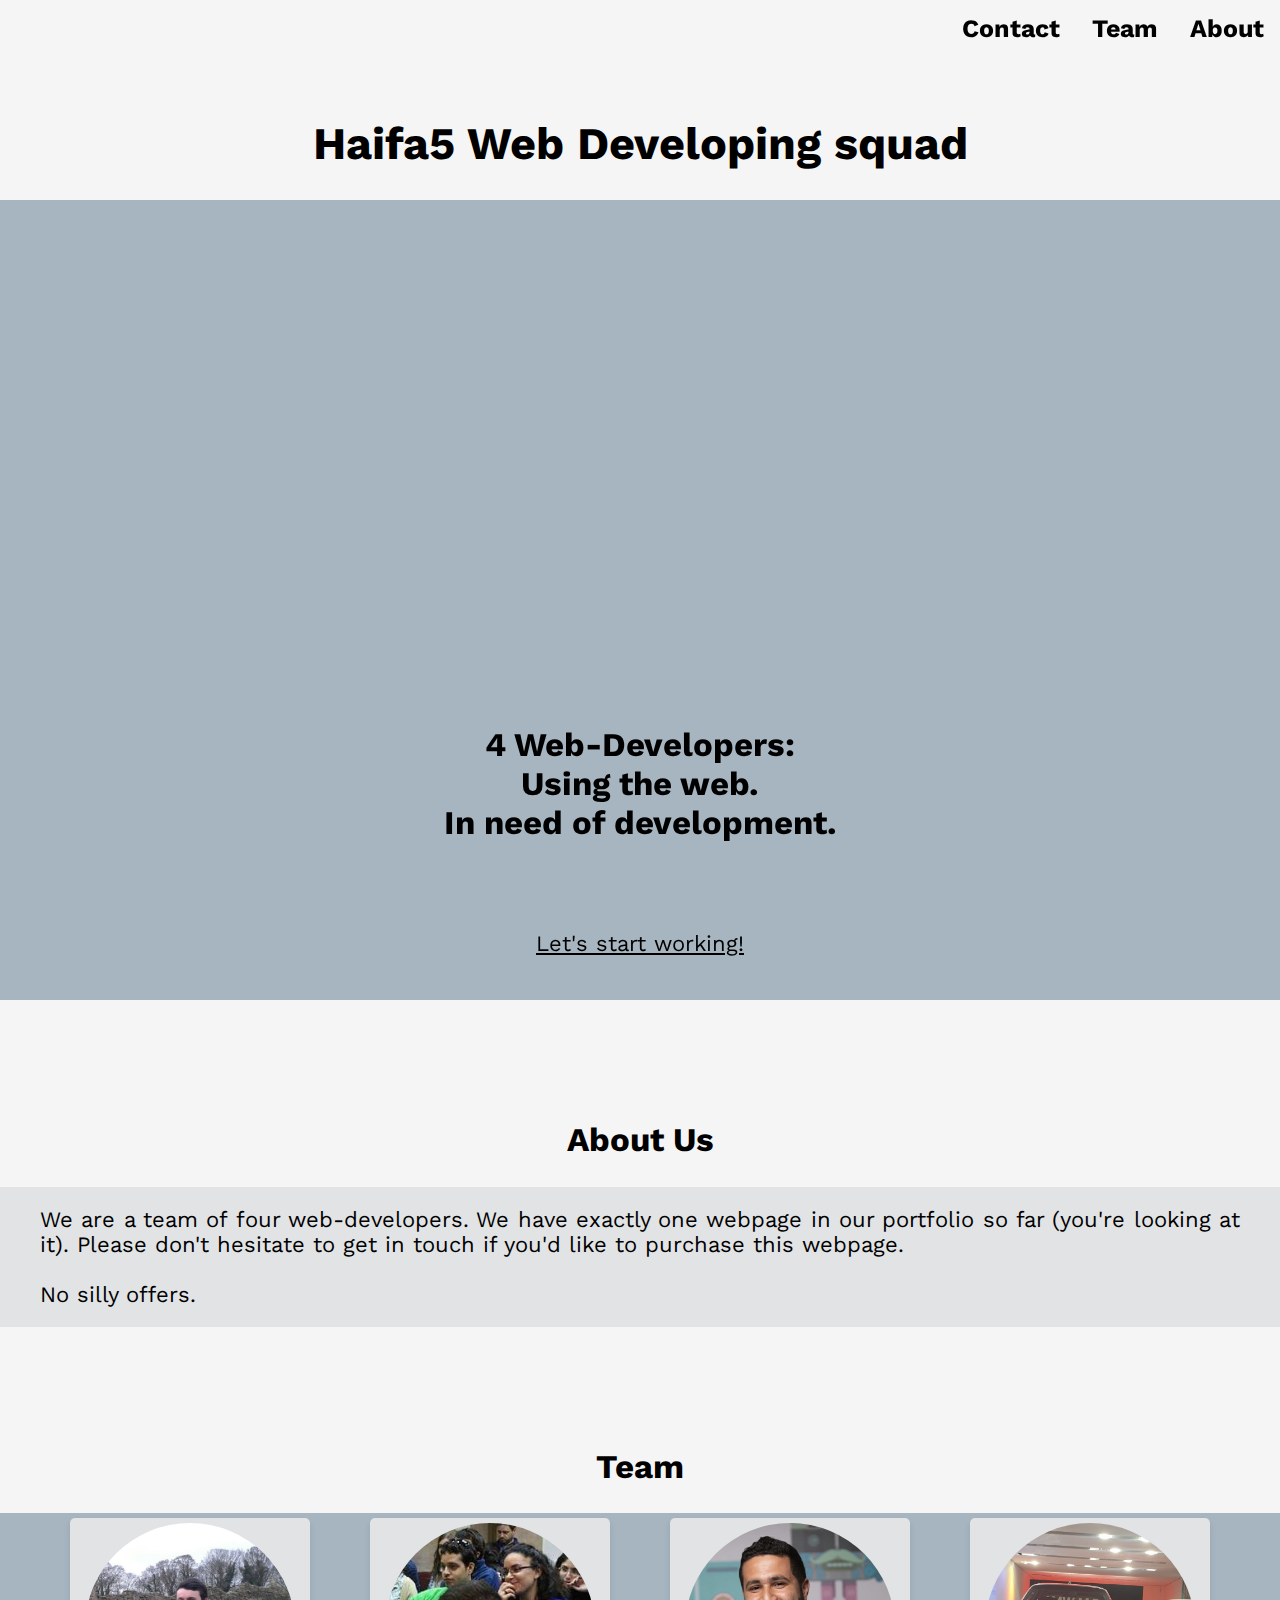
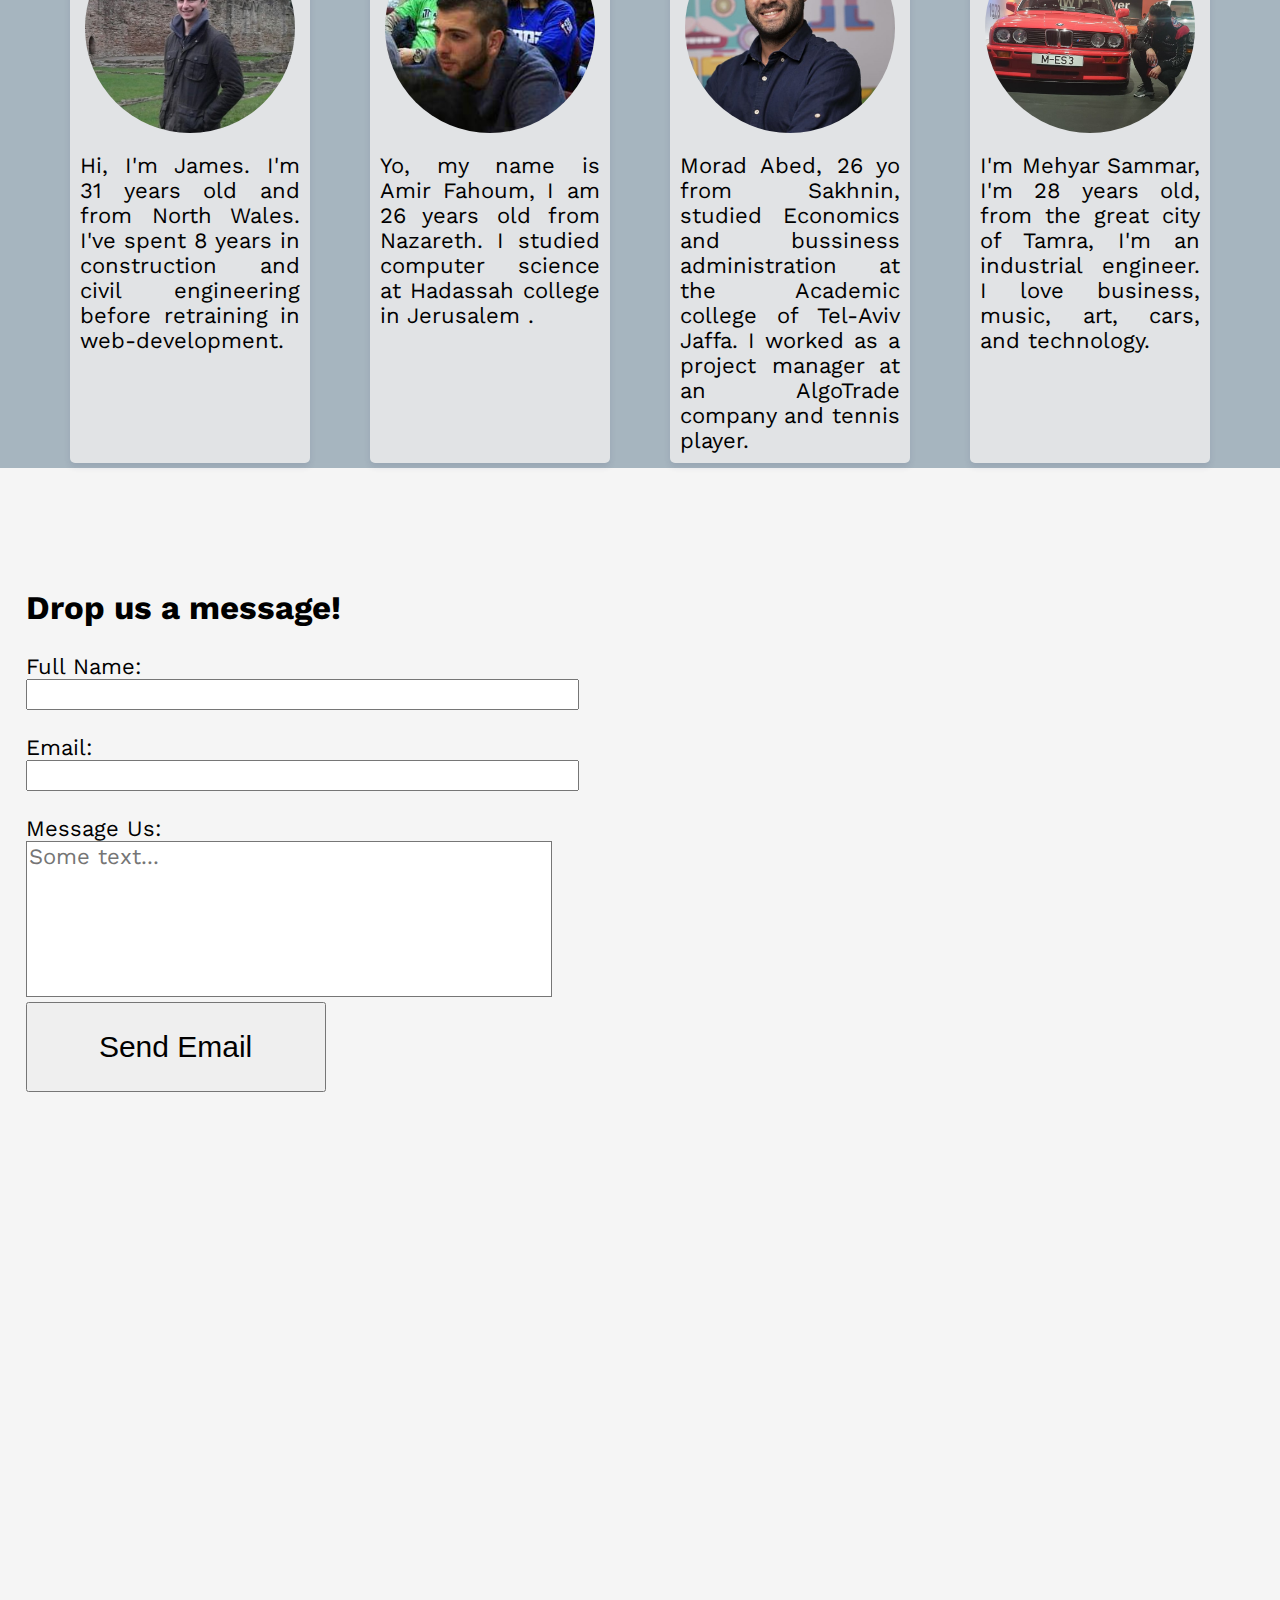
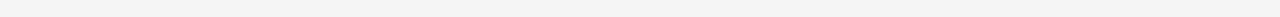
<file: index.html>
<!DOCTYPE html>
<html lang="en">

<head>
    <meta charset="UTF-8">
    <meta name="viewport" content="width=device-width, initial-scale=1.0">
    <title>Document</title>
    <link rel="stylesheet" href="css/haifa5.css">
    <link rel="stylesheet" href="css/navbarstyle.css">
    <link rel="stylesheet" href="css/team.css">
    <link rel="stylesheet" href="css/general.css">
    <link rel="stylesheet" href="css/contact.css">
    <link rel="stylesheet" href="css/about.css">

    <link href='https://fonts.googleapis.com/css?family=Work Sans' rel='stylesheet'>

</head>

<body>
    

    <h1 class="abouth1"> Haifa5 Web Developing squad</h1>  

    <section class="hero"> 
   
        <div class="blurcontainer">
            <h2 class="abouth2">4 Web-Developers: <br>Using the web. <br>In need of development.</h2>
            <a href="#contact" class="contactbutton"> Let's start working!</a>
        </div>  
    </section>  
                
    <h2 id="about">About Us</h2>
    <section class="about">
        <p class="text-container">We are a team of four web-developers. We have exactly one webpage in our portfolio so far (you're looking at it). Please don't hesitate to get in touch if you'd like to purchase this webpage. <br><br>No silly offers.</p>
    </section>  

    <h2 id="team">Team</h2>


    <section>
        <div class="team" id="slider">
            <figure>
                <div class="member red">
                    <img src="img/james.jpg" alt="">
                    <p>Hi, I'm James. I'm 31 years old and from North Wales. I've spent 8 years in construction and civil engineering before retraining in web-development.</p>
                </div>
                <div class="member blue">
                    <img src="img/emir.jpg" alt="">
                    <p>Yo, my name is Amir Fahoum, I am 26 years old  from Nazareth. I studied  computer science at Hadassah college in Jerusalem .</p>
                </div>
                <div class="member green">
                    <img src="img/morad.jpg" alt="">
                    <p>Morad Abed, 26 yo from Sakhnin, studied Economics and bussiness administration at the Academic college of Tel-Aviv Jaffa.
                        I worked as a project manager at  an AlgoTrade company and tennis player.</p>
                </div>
                <div class="member">
                    <img src="img/mehiar.jpg" alt="">
                    <p>I'm Mehyar Sammar, I'm 28 years old, from the great city of Tamra, I'm an industrial engineer.
                        I love business, music, art, cars, and technology.</p>
                </div>
            </figure>
        </div>
    </section>    



    <section class="contactform">
            <h2 id="contact"> Drop us a message!</h2>
            <form class="formstyle" method="POST" action="mailto:morad890@gmail.com">
                <label  id="labels" for="fname">Full Name:</label><br>
                <input  id="labels"  type="text"  name="fname" class="inputbox" size="50" ><br><br>
                <label id="labels"  for="email">Email:</label><br>
                <input  id="labels" type="text"  name="email" class="inputbox" size="50"><br><br>
                    <label for="Msg">Message Us:</label><br>
                    <textarea style="width: 520px;" placeholder="Some text..."></textarea>   
                <br><input id="sub" type="submit" value="Send Email"><br><br>
            </form>
        </div>
    </section>

    <ul class="nav">
        <li><a href="#about">About</a> </li>
        <li><a href="#team">Team</a> </li>
        <li><a href="#contact">Contact </a> </li>
        
      
    </ul>

</body>

</html>
</file>
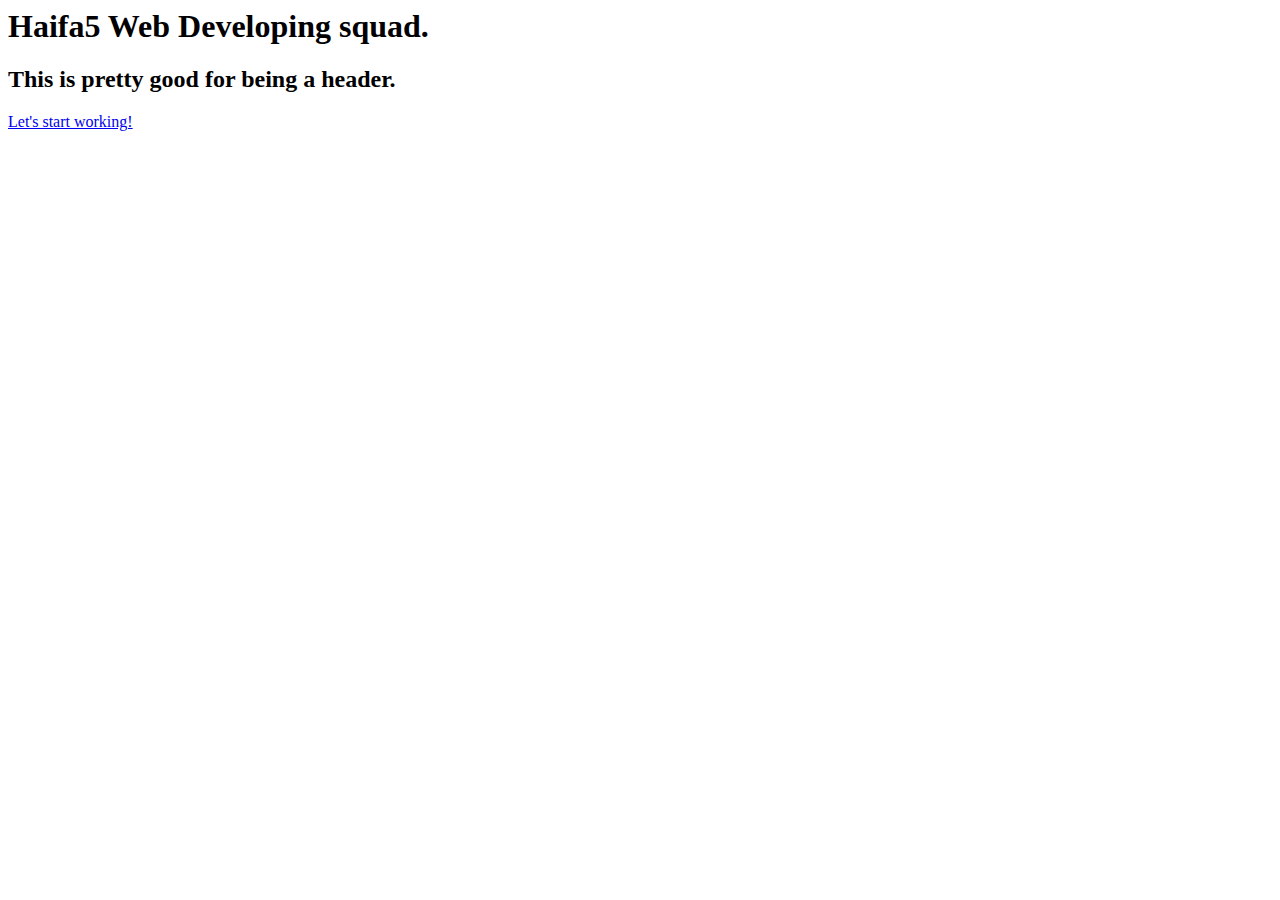
<file: About.html>
<head>
    <title> About us</title> 
</head>
    <div class= "maincontainer">
        <body>
            <section class="hero">
                <div class="hero-inner">
                    <h1> Haifa5 Web Developing squad.</h1> 
                    <h2> This is pretty good for being a header.</h2>
                    <a href=".contact"> Let's start working!</a>
                </div>
            </section>
        </body>
     </div>
</file>
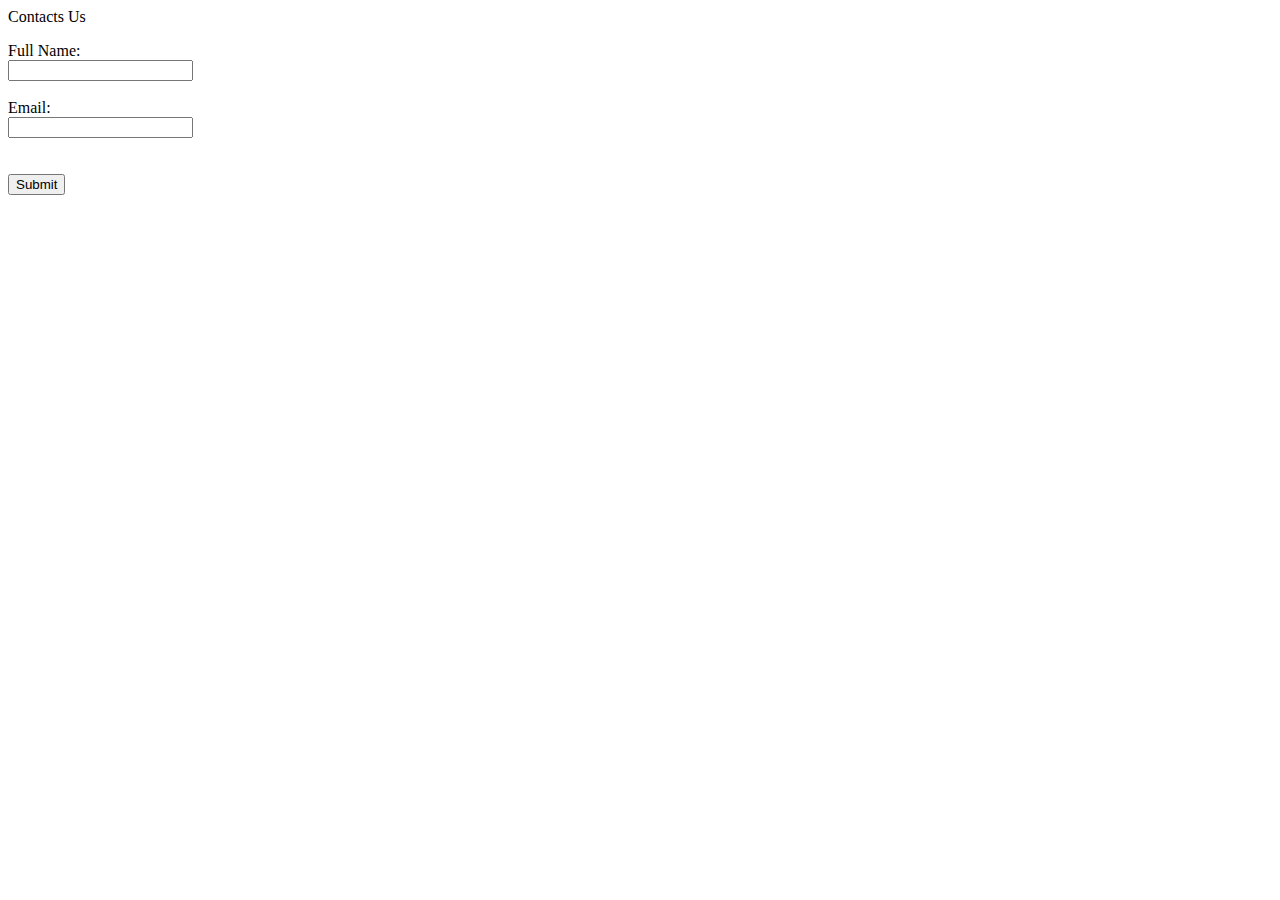
<file: Contact.html>
<html>
    <body>
            <p class ="titlestyle contact"> Contacts Us </p>
            <form class="formstyle"> 
                <label for="fname">Full Name:</label><br>
                <input type="text" id="fname" name="fname"><br><br>
                <label for="email">Email:</label><br>
                <input type="text" id="email" name="email"><br><br>
                <br><input type="submit" value="Submit">
            </form>
    </body>
</html>
</file>
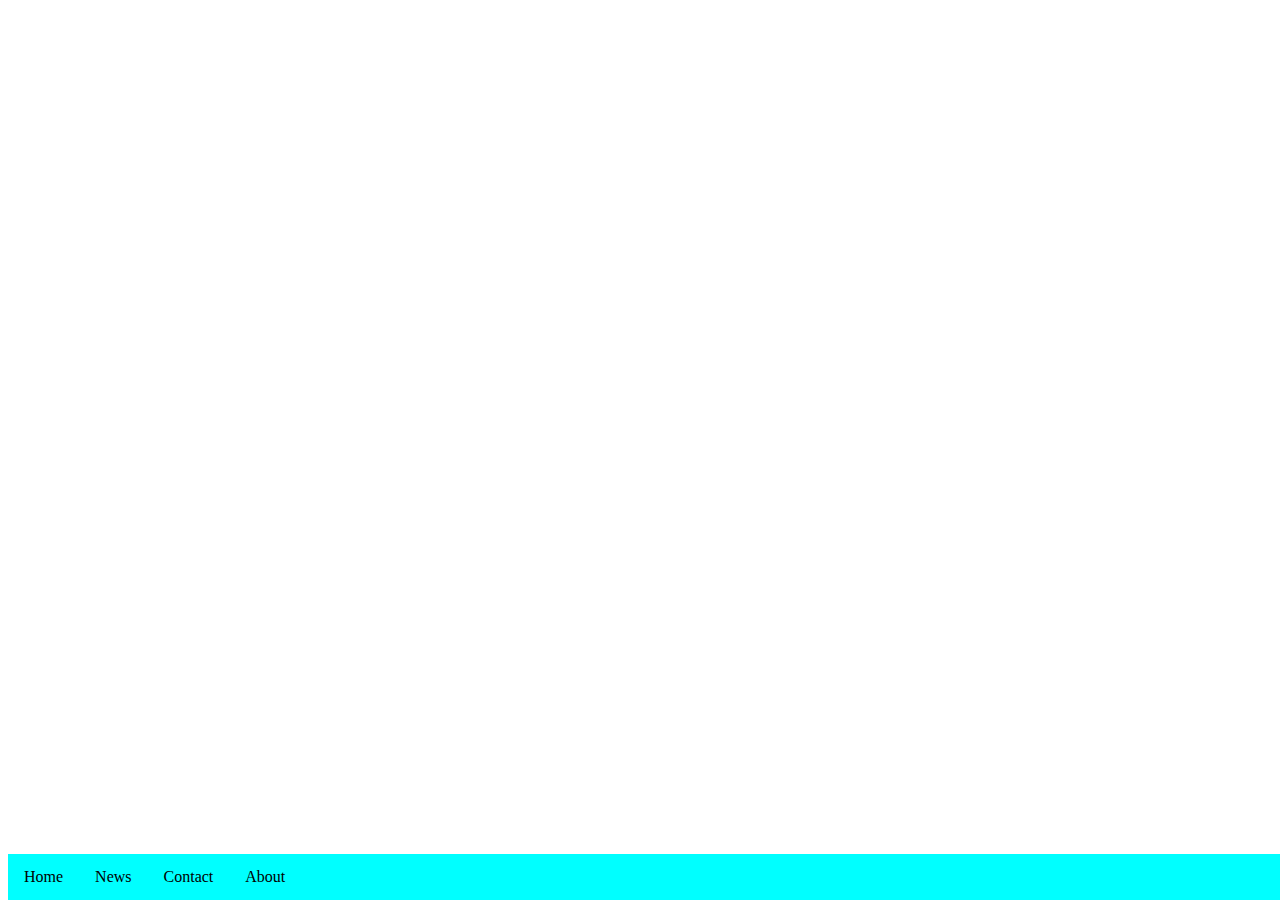
<file: navbar.html>
<html>

<head>
    <meta name="viewport" content="width=device-width, initial-scale=1.0">
    <link rel="stylesheet" href="navbarstyle.css">

</head>

<body>

    <ul class="nav">
        <li><a href="default.asp">Home</a> </li>
        <li><a href="news.asp">News</a> </li>
        <li><a href="contact.asp">Contact </a> </li>
        <li><a href="about.asp">About</a> </li>
    </ul>
</body>

</html>
</file>
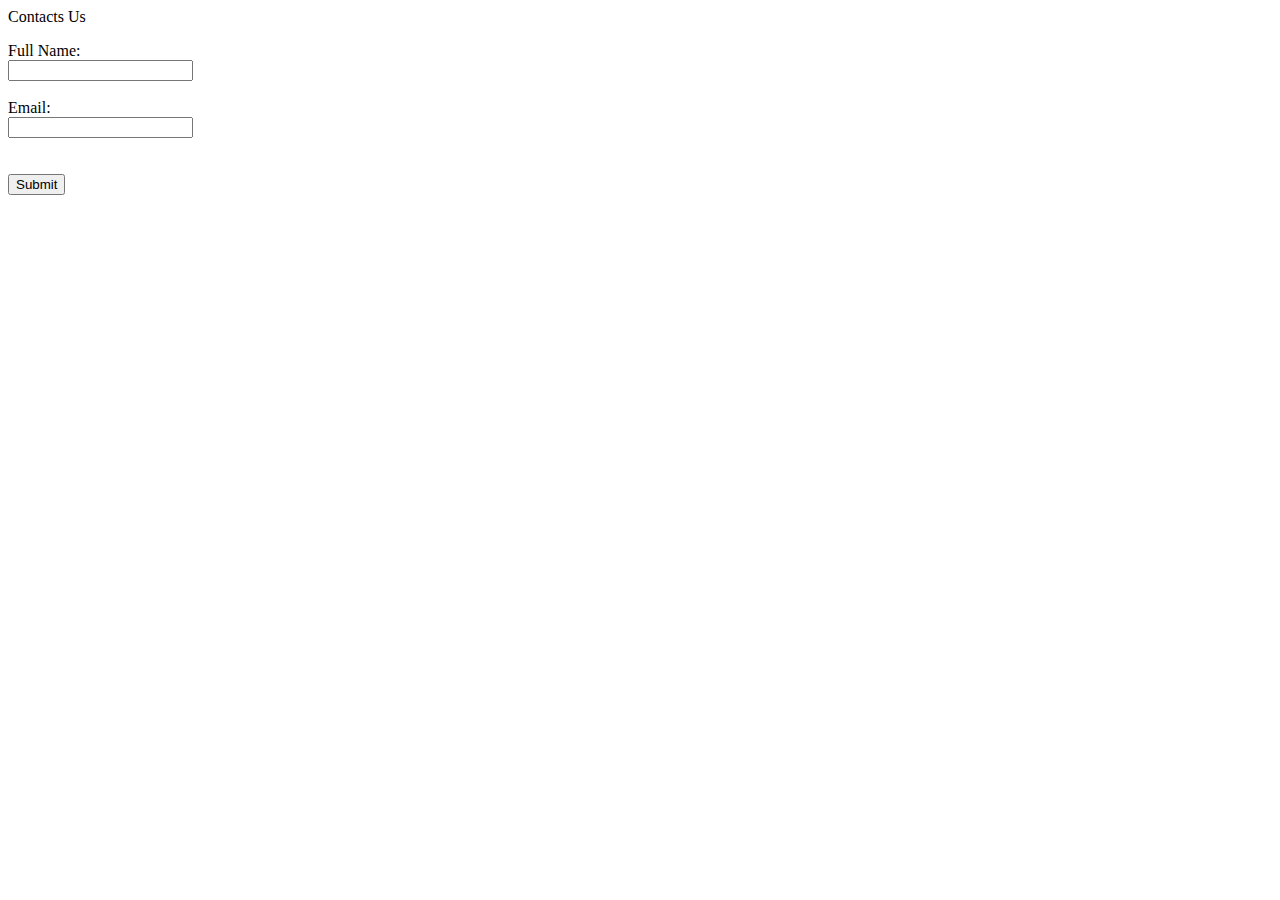
<file: html before merge/Contact.html>
<html>
    <body>
            <p class ="titlestyle contact"> Contacts Us </p>
            <form class="formstyle"> 
                <label for="fname">Full Name:</label><br>
                <input type="text" id="fname" name="fname"><br><br>
                <label for="email">Email:</label><br>
                <input type="text" id="email" name="email"><br><br>
                <br><input type="submit" value="Submit">
            </form>
          
    </body>
</html>
</file>
<file: css/haifa5.css>
.contactform{
    background-color: whitesmoke;
    color:black;
}

section.hero{
    background-image: url(https://github.com/WebAhead5/Haifa5/blob/master/img/allimg.jpeg?raw=true);
    margin: auto;
    background-size: cover;
    background-position: center;
    height: 800px;
    width: 100%;
    text-align: center;
    position: relative;
    justify-content: center;
    top: 0;
}

div.hero{
    width: 100%;
    box-sizing: border-box;
}


div.blurcontainer{
    border-color: transparent;
    /* padding-top: 120px; */
    justify-content: center;
    backdrop-filter: blur(10px);
    
    bottom: 0;
    position: absolute;
    width: 100%;
    height: 40%;
    display: flex;
    flex-direction: column;
    justify-content: space-around;

}




a.contactbutton{
    color: black;
    align-content: center;
    /* border: 5px solid blue; */

}


@media screen and (max-width: 600px){
    section.hero{
        background-size: cover;
        background-position: center;
        background-repeat: no-repeat;
        width: 100%;
        margin: auto;   
        position: relative;
        text-align: center;
        height: 450px;
    }
    .contactbutton{
        position: relative;
        align-content: center;
    }
}
</file>
<file: css/navbarstyle.css>
ul.nav {
    list-style-type: none; /*removes dots. */
    margin: 0;
    padding:0;

    overflow:hidden;
    position: fixed;
    float: left;
    color: #f2f2f2;
    text-align: center;
    text-decoration: none;
    font-size: 25px;
    font-weight: bold ;

    width: 100%;


    box-sizing: border-box;

    backdrop-filter: blur(5px);


}
ul.nav li a {
    color: black;
    text-decoration: none;
  }

  li{
    float: right;
}
li a{
    display:block;
    padding: 14px 16px;
    text-align: center;
}

li a:hover:not(.active){
    background-color: gold;
    background-color: hsl(205, 16%, 70%);
    background-color: hsl(205, 8%, 89%);
    background-color: hsla(205, 8%, 89%, 50%);
    background-color: hsla(205, 16%, 70%, 50%);
}

.active{
    background-color: gold;

} 

@media only screen and (min-width: 600px){

    ul.nav {
        top: 0;
/* 1150 height before. */
    }

}

@media only screen and (max-width: 600px){
    ul.nav {
        bottom: 0;

        border-top: 2px solid black;
    }
   }
</file>
<file: css/team.css>
.member p {
	text-align: justify;
	margin: 10px;
}



@media only screen and (max-width: 1200px) {
	#slider {
		overflow: hidden;
	}
	
	#slider figure {
		position: relative;
		width: 500%;
		margin: 0;
		left: 0;
		animation: 10s slider infinite;
	}
	#slider figure div {
		width: 20%;
		float: left;
	}
	
	
	.member > img  {
		width: 100%;
		height: 700px;
		object-fit: cover;
		object-position: 50% 50%;
		/* max-width: 20%; */
	}
}

@media only screen and (min-width: 1200px){
	figure {
		display: flex;
		flex-wrap: wrap;
		justify-content:space-around;
	}

	div.member {
		box-shadow: 0 4px 6px rgba(50,50,93,.11);
	}

	#slider > div {

		width: 100%;
		margin: 10px;
		text-align: center;
		line-height: 75px;
		font-size: 30px;
	}

	div.member {
		width: 20%;
		text-align: center;
		background-color: hsl(205, 8%, 89%);
		margin: 5px;
		border-radius: 5px;
	}

	img {
		width: 210px;
		height: 210px;
		object-fit: cover;
		border-radius: 50%;
		margin: 5px;
	}

}

@keyframes slider {
	0% {
		left: 0;
	}
	20% {
		left: 0;
	}
	25% {
		left: -100%;
	}
	45% {
		left: -100%;
	}
	50% {
		left: -200%;
	}
	70% {
		left: -200%;
	}
	75% {
		left: -300%;
	}
	95% {
		left: -300%;
	}
	100% {
		left: -400%;
	}
}
</file>
<file: css/general.css>
html {
    scroll-behavior: smooth;
}
body {  
    text-align: center;
    background-color: whitesmoke;
    font-family:'Work Sans' 
    ;font-size:22px;
    padding: 0;
    margin: 0;
    color: black;
    margin-bottom: 100px;
    margin-top: 57px;

    /* overflow-x: hidden; */
}

section {
    background-color: hsl(205, 16%, 70%);
    /* background-color: blue; */
}


p{
    color:black;
    text-align: center;
}


.text-container {
    background-color: hsl(205, 8%, 89%);
}

h1 {
    margin-top: 30px;
    padding-top: 60px;
}

h2 {
    margin-top: 60px;
    padding-top: 60px;
}
</file>
<file: css/contact.css>
.contactform{
    background-color: whitesmoke;
    color:black;
    text-align: left;
    margin-left: 2%;
    font-family:'Work Sans' ;
    font-size: 22px;
}

section.contactform{
    margin-bottom: 500px;
}
textarea {
        resize:none;
        width: 600px;
        height: 150px;
        background-color: white;
        /* margin-right:30%; */
        width: 80%;
        font-family:'Work Sans' 
        ;font-size:22px;


    }
#sub {
        width: 10em;  height: 3em;
        font-size:30px;

    }

.inputbox{
    font-size: large;
    height: 25px;
}
    width: 80%;
}
</file>
<file: css/about.css>
h1.abouth1{
    font-size: 45px;
}

h2.abouth2{
    color: black;
    text-align: center;
    padding-top: 0;
    margin: 0 20px; 
}



.about p{
    padding: 20px 40px;
    text-align: justify;
    /* background-color: hsl(205, 8%, 89%); */
}

@media screen and (max-width: 600px){
     h1.abouth1{
         font-size: 30px;
     }

    section.hero{
        background-size: cover;
        background-position: center;
        background-repeat: no-repeat;
        width: 100%;
        margin: auto;   
        position: relative;
        text-align: center;
        height: 500px;
    }
    .contactbutton{
        position: relative;
        align-content: center;
    }
}

@media screen and (max-width: 450px){
    h1.abouth1{
        font-size: 30px;
    }

    h2 {
        font-size: 30px;
    }

   section.hero{

       height: 450px;
   }
}
</file>
<file: navbarstyle.css>
ul.nav {
    list-style-type: none; /*removes dots. */
    margin: 0;
    padding:0;
    overflow: hidden;
    background-color: aqua  ;
    position: absolute;
    bottom: 0px;
    width: 100%;
}
ul.nav li a {
    color: black;
    text-decoration: none;
  }

  li{
    float: left;
}
li a{
    display:block;
    padding: 14px 16px;
    text-align: center;
}

li a:hover:not(.active){
    background-color: gold;
}

.active{
    background-color: gold;
} 

@media screen and (max-width: 600px){
    ul.nav li.right,
    ul.nav li {float: none;}
}
</file>
